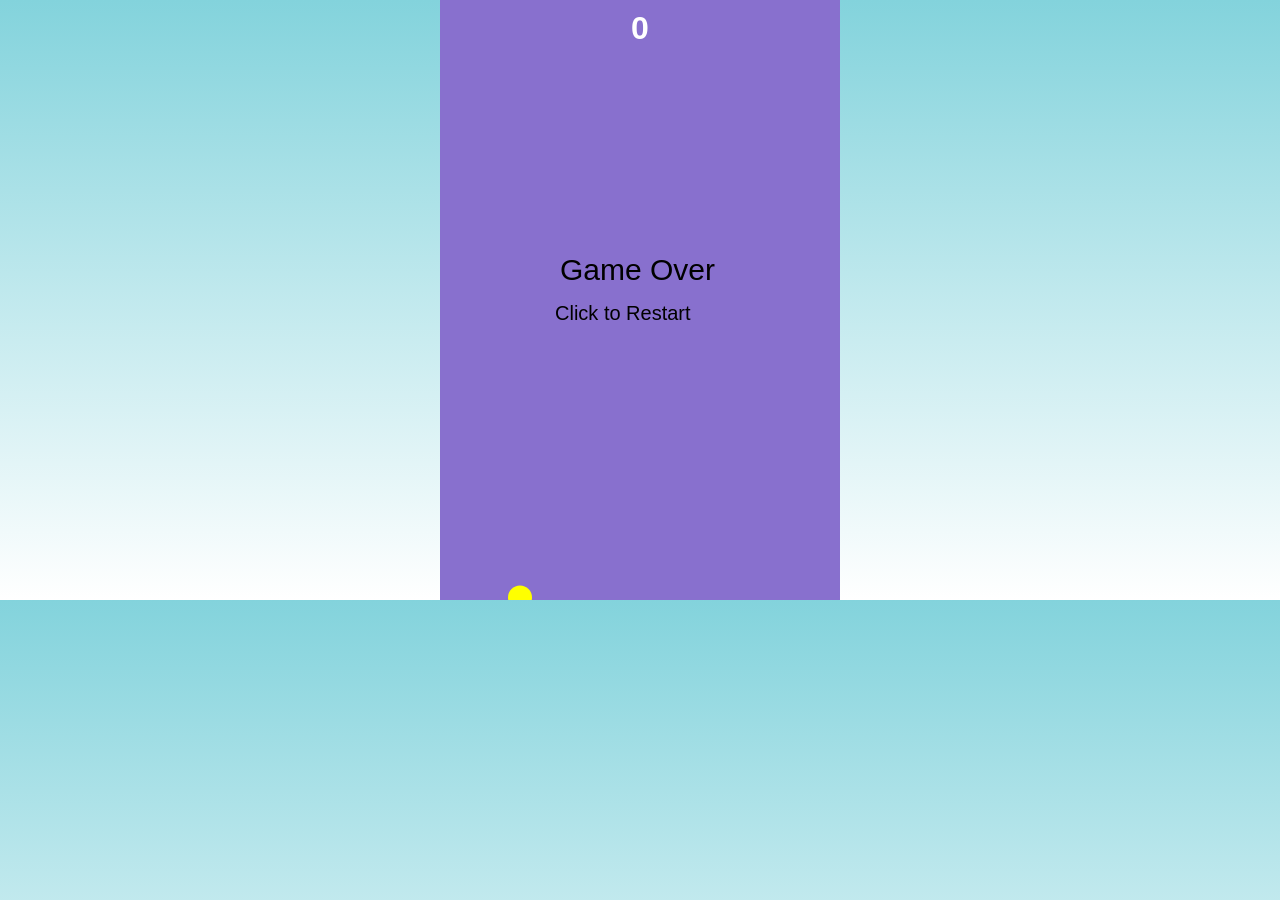
<file: aigame.html>
<!DOCTYPE html>
<html lang="en">
<head>
<meta charset="UTF-8">
<meta name="viewport" content="width=device-width, initial-scale=1.0">
<title>Flappy Bird Clone</title>
<style>
  body {
    margin: 0;
    overflow: hidden;
    font-family: Arial, sans-serif;
    background: linear-gradient(#83d3dc, #ffffff);
  }
  canvas {
    display: block;
    margin: 0 auto;
    background: #8870ce;
  }
  #score {
    position: absolute;
    top: 10px;
    width: 100%;
    text-align: center;
    font-size: 32px;
    color: white;
    font-weight: bold;
  }
</style>
</head>
<body>
<div id="score">0</div>
<canvas id="gameCanvas" width="400" height="600"></canvas>

<script>
const canvas = document.getElementById("gameCanvas");
const ctx = canvas.getContext("2d");
const scoreDisplay = document.getElementById("score");

let bird = {
  x: 80,
  y: 300,
  radius: 12,
  velocity: 0
};

let gravity = 0.5;
let lift = -8;

let pipes = [];
let frame = 0;
let score = 0;
let gameOver = false;
let speed = 2;

function spawnPipe() {
  let gap = 140;
  let top = Math.random() * (canvas.height - gap - 100) + 20;

  pipes.push({
    x: canvas.width,
    top: top,
    bottom: top + gap,
    width: 50,
    passed: false
  });
}

function drawBird() {
  ctx.fillStyle = "yellow";
  ctx.beginPath();
  ctx.arc(bird.x, bird.y, bird.radius, 0, Math.PI * 2);
  ctx.fill();
}

function drawPipes() {
  ctx.fillStyle = "black";
  pipes.forEach(pipe => {
    ctx.fillRect(pipe.x, 0, pipe.width, pipe.top);
    ctx.fillRect(pipe.x, pipe.bottom, pipe.width, canvas.height - pipe.bottom);
  });
}

function update() {
  if (gameOver) return;

  frame++;

  bird.velocity += gravity;
  bird.y += bird.velocity;

  if (frame % 90 === 0) {
    spawnPipe();
  }

  pipes.forEach(pipe => {
    pipe.x -= speed;

    // Score
    if (!pipe.passed && pipe.x + pipe.width < bird.x) {
      pipe.passed = true;
      score++;
      scoreDisplay.textContent = score;

      // Increase speed gradually
      speed += 0.2;
    }

    // Collision
    if (
      bird.x + bird.radius > pipe.x &&
      bird.x - bird.radius < pipe.x + pipe.width &&
      (bird.y - bird.radius < pipe.top || bird.y + bird.radius > pipe.bottom)
    ) {
      gameOver = true;
    }
  });

  // Remove offscreen pipes
  pipes = pipes.filter(pipe => pipe.x + pipe.width > 0);

  // Ground/ceiling collision
  if (bird.y + bird.radius > canvas.height || bird.y - bird.radius < 0) {
    gameOver = true;
  }
}

function draw() {
  ctx.clearRect(0, 0, canvas.width, canvas.height);
  drawBird();
  drawPipes();

  if (gameOver) {
    ctx.fillStyle = "black";
    ctx.font = "30px Arial";
    ctx.fillText("Game Over", 120, 280);
    ctx.font = "20px Arial";
    ctx.fillText("Click to Restart", 115, 320);
  }
}

function loop() {
  update();
  draw();
  requestAnimationFrame(loop);
}

function resetGame() {
  bird.y = 300;
  bird.velocity = 0;
  pipes = [];
  score = 0;
  speed = 2;
  frame = 0;
  gameOver = false;
  scoreDisplay.textContent = score;
}

canvas.addEventListener("click", () => {
  if (gameOver) {
    resetGame();
  }
  bird.velocity = lift;
});

loop();
</script>
</body>
</html>
</file>
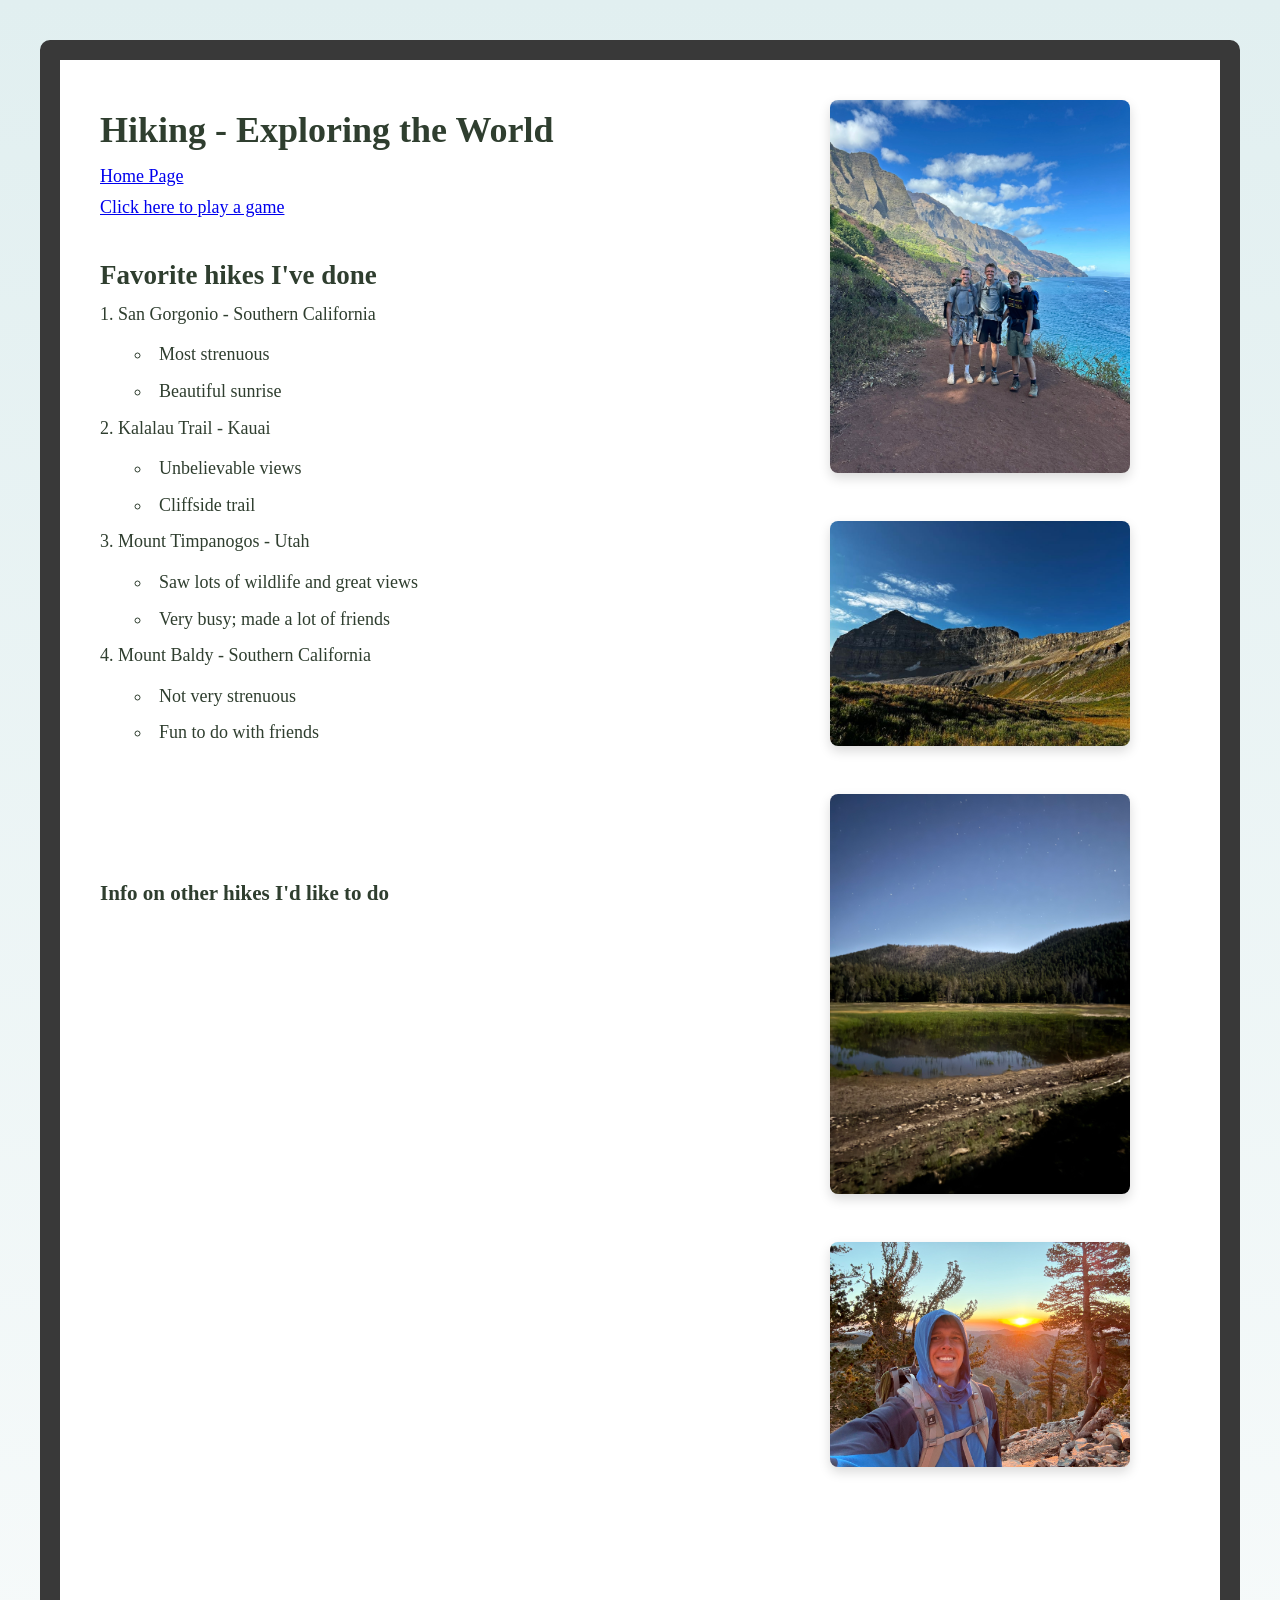
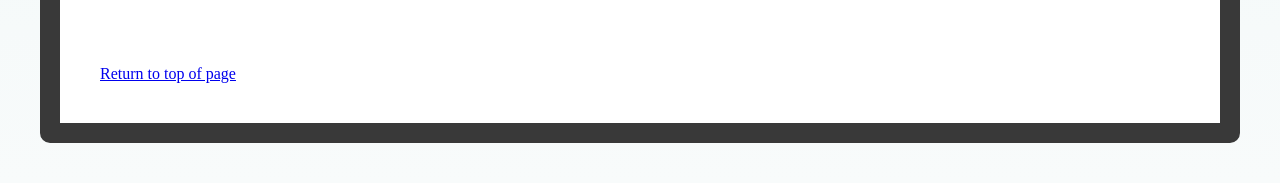
<file: fromScratch.html>
<!DOCTYPE html>
<html lang="en">
<head>
    <meta charset="UTF-8">
    <meta name="viewport" content="width=device-width, initial-scale=1.0">
    <title>From Scratch Page</title>
    <link rel="stylesheet" type="text/css" href="css/myStyles.css">
</head>
<body>
<div class="page">
    <div class="container">
        <div class="text">
    <h1 id="top">Hiking - Exploring the World</h1>
    <a href="index.html">Home Page</a>
    <br>
    <a href="aigame.html">Click here to play a game</a>
    <br><br>
    <h2>Favorite hikes I've done</h2>
    <ol>
        <li>San Gorgonio - Southern California</li>
        <ul>
            <li>Most strenuous</li>
            <li>Beautiful sunrise</li>
        </ul>
        <li>Kalalau Trail - Kauai</li>
        <ul>
            <li>Unbelievable views</li>
            <li>Cliffside trail</li>
        </ul>
        <li>Mount Timpanogos - Utah</li>
        <ul>
            <li>Saw lots of wildlife and great views</li>
            <li>Very busy; made a lot of friends</li>
        </ul>
        <li>Mount Baldy - Southern California</li>
        <ul>
            <li>Not very strenuous</li>
            <li>Fun to do with friends</li>
        </ul>
    </ol>
    <br><br><br><br>
    <h3>Info on other hikes I'd like to do</h3>
    <div class='tableauPlaceholder' id='viz1776268295013' style='position: relative'><noscript><a href='#'><img alt='Dashboard 1 ' src='https:&#47;&#47;public.tableau.com&#47;static&#47;images&#47;Na&#47;NationalParkTrailsintheUS&#47;Dashboard1&#47;1_rss.png' style='border: none' /></a></noscript><object class='tableauViz'  style='display:none;'><param name='host_url' value='https%3A%2F%2Fpublic.tableau.com%2F' /> <param name='embed_code_version' value='3' /> <param name='site_root' value='' /><param name='name' value='NationalParkTrailsintheUS&#47;Dashboard1' /><param name='tabs' value='no' /><param name='toolbar' value='yes' /><param name='static_image' value='https:&#47;&#47;public.tableau.com&#47;static&#47;images&#47;Na&#47;NationalParkTrailsintheUS&#47;Dashboard1&#47;1.png' /> <param name='animate_transition' value='yes' /><param name='display_static_image' value='yes' /><param name='display_spinner' value='yes' /><param name='display_overlay' value='yes' /><param name='display_count' value='yes' /><param name='language' value='en-US' /></object></div>                <script type='text/javascript'>                    var divElement = document.getElementById('viz1776268295013');                    var vizElement = divElement.getElementsByTagName('object')[0];                    vizElement.style.minWidth='420px';vizElement.style.maxWidth='650px';vizElement.style.width='100%';vizElement.style.height='1787px';                    var scriptElement = document.createElement('script');                    scriptElement.src = 'https://public.tableau.com/javascripts/api/viz_v1.js';                    vizElement.parentNode.insertBefore(scriptElement, vizElement);                </script>
    </div>
    <div class="images">
        <img src="assets/img/Kalalau.jpg">
         <br>
        <img src="assets/img/Timp.jpg">
         <br>
        <img src="assets/img/IMG_0557.jpeg">
         <br>
        <img src="assets/img/SanG.jpeg">
         <br>
        <iframe src="https://www.youtube.com/embed/VOcWOkLLe5k?si=E2ZSH2o2e0aG4LtI" title="YouTube video player" frameborder="0" allow="accelerometer; autoplay; clipboard-write; encrypted-media; gyroscope; picture-in-picture; web-share" referrerpolicy="strict-origin-when-cross-origin" allowfullscreen></iframe>
  </div>
    <br><br><br>
   </div>   
   <a href="#top">Return to top of page</a> 
</div>

</body>
</html>
</file>
<file: css/myStyles.css>
* {
    margin: 0;
    padding: 0;
    box-sizing: border-box;
}


body {
    background: linear-gradient(to bottom, #e1eff0, #f8fbfb);
    font-family:Georgia, 'Times New Roman', Times, serif;
    color: #2f3e2f;
}

.page {
    max-width: 1200px;
    margin: 40px auto;
    padding: 40px;
    border: 20px solid rgb(57, 57, 57);
    background-color: #ffffff;
    border-radius: 10px;
}


.container {
    display: flex;
    gap: 50px;
    align-items: flex-start;
}


.text {
    flex: 3;
    line-height: 1.7;
    font-size: 18px;
}

ol {
    list-style-position: inside;
    padding-left: 0;
}

ol li {
    margin-bottom: 10px;
}

ul {
    margin-left: 25px;
    padding-left: 10px;
}

ul li {
    margin-bottom: 6px;
}

.images {
    flex: 1;
    display: flex;
    flex-direction: column;
    gap: 15px;
}

.images img {
    width: 100%;
    max-width: 300px;  
    border-radius: 8px;
    box-shadow: 0 5px 12px rgba(0,0,0,0.15);
    align-self: flex-end; 
}

img {
    float: none;
}

.back-to-top {
    text-align: center;
    margin-top: 40px;
}

.back-to-top a {
    text-decoration: none;
    color: #355e3b;
    font-weight: bold;
}

.back-to-top a:hover {
    text-decoration: underline;
}
</file>
